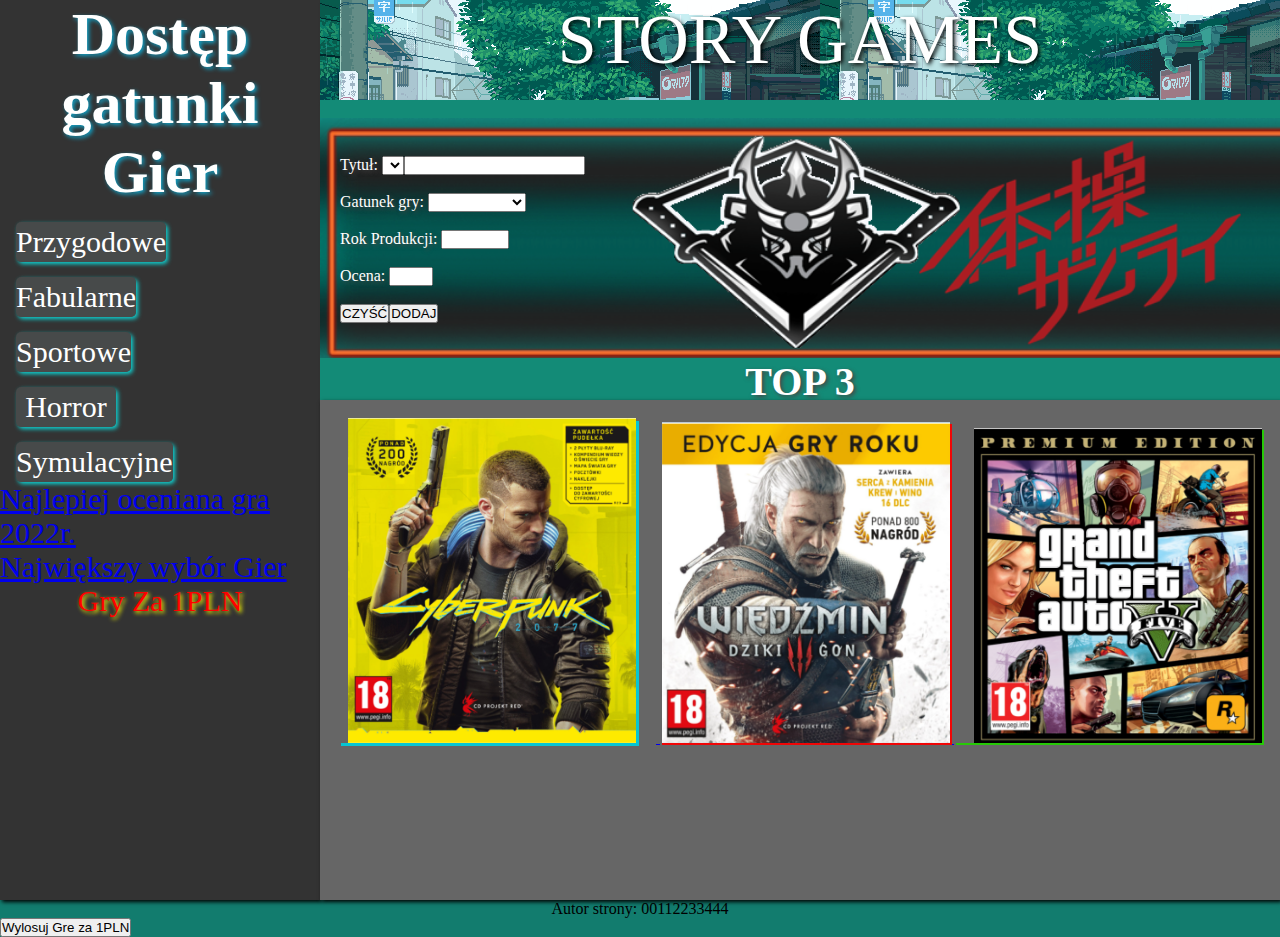
<file: game/index.html>
<!DOCTYPE html>
<html lang="en">
<head>
    <meta charset="UTF-8">
    <meta http-equiv="X-UA-Compatible" content="IE=edge">
    <meta name="viewport" content="width=device-width, initial-scale=1.0">
    <link rel="stylesheet" href="styl1.css">
    <title>Story Games</title>
</head>
<body>
    <div id="panel-lewy">
        <h1 id="lg">Dostęp gatunki Gier</h1>
        <ol>  Przygodowe</ol>
       <br> <ol>  Fabularne</ol>
       <br> <ol>  Sportowe</ol>
       <br> <ol>  Horror</ol>
       <br> <ol>  Symulacyjne</ol>
       <br> <a href="god.jfif">Najlepiej oceniana gra 2022r.</a>
        <br><a href="https://store.steampowered.com">Największy wybór Gier</a>
        <div id="promka"></div>
        <div id="opispromki">Gry Za 1PLN</div>
        
    </div>
    
    <div id="nagłówek"></div>
    <div id="panel-prawypi">STORY GAMES</div>
    <div id="panel-prawydr">
        <br>
        <form action="dodaj.php" method="post">
        <br>Tytuł: <select>
        <input type="text" name="tytul">
        </br><br>
       </select>
    
       Gatunek gry: <select name="gatunki_id">
            <option></option>
            <option value="1">Przygodowe</option>
            <option value="2">Fabularne</option>
            <option value="3">Sportowe</option>
            <option value="4">Horror</option>
            <option value="5">Symulacyjne</option>
            
        </select>
        
        <br><br>Rok Produkcji: <input type="number" min="1950" max="2025" name="rok"/>
            <br><br>Ocena: <input type="number" min="1" max="5" name="ocena"/>
                <br><br><input type="reset" value="CZYŚĆ"><input type="submit" value="DODAJ"></form>
                </form>
                <h3 id="top">TOP 3</h3>
    </div>
    <div id="panel-prawytr">
        <br><a href="http://localhost/game/god.html">
            <img id="pierwsze" src="rag.png">
        </a>
        <a href="http://localhost/game/wiedzmin.html">
            <img id="drugie" src="wiedz.png">
        </a>
        <a href="http://localhost/game/gta.html">
            <img id="trzecie" src="gta.png">
        </a>
    </div>
    <div id="stopka">Autor strony: 00112233444</div>
    
    <script src="app.js"></script>
</body>
</html>
</file>
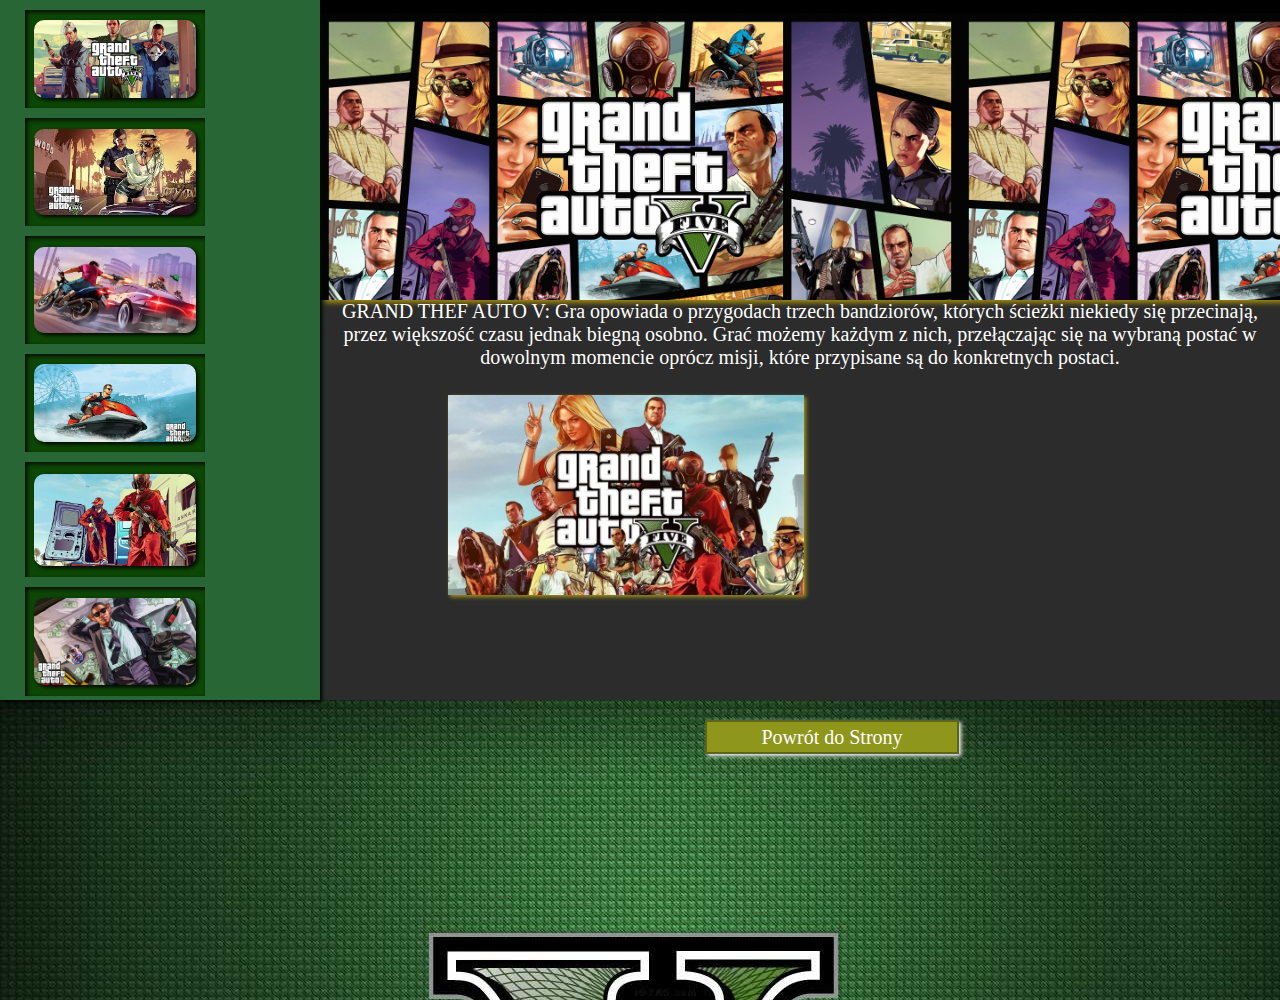
<file: game/gta.html>
<!DOCTYPE html>
<html lang="en">
<head>
    <meta charset="UTF-8">
    <meta http-equiv="X-UA-Compatible" content="IE=edge">
    <meta name="viewport" content="width=device-width, initial-scale=1.0">
    <link rel="stylesheet" href="styltop3.css">
    <title>Grand Thef Auto V</title>
</head>
<body>
    <div id="lewy2">
        <section class="container section22">
            <div class="wrapper-item2">
              <div class="item-photo2">
                <img src="gta/b1.jpg" alt="photo-1" />
              </div>
        
            </div>
            <div class="wrapper-item2">
              <div class="item-photo2">
                <img src="gta/b2.jfif" alt="photo-1" />
              </div>
              
            </div>
            <div class="wrapper-item2">
              <div class="item-photo2">
                <img src="gta/b3.jpg" alt="photo-1" />
              </div>
              
            </div>
            <div class="wrapper-item2">
              <div class="item-photo2">
                <img src="gta/b4.jpg" alt="photo-1" />
              </div>
              
            </div>
            <div class="wrapper-item2">
              <div class="item-photo2">
                <img src="gta/b5.jpg" alt="photo-1" />
              </div>
              
            </div>
            <div class="wrapper-item2">
              <div class="item-photo2">
                <img src="gta/b6.jpg" alt="photo-1" />
              </div>
              
            </div>
            
            
    </div>
    <div id="góra2"></div>
    <div id="srodek2">
        <br>
        <p id="opis">GRAND THEF AUTO V: Gra opowiada o przygodach trzech bandziorów, których ścieżki niekiedy się przecinają, przez większość czasu jednak biegną osobno. Grać możemy każdym z nich, przełączając się na wybraną postać w dowolnym momencie oprócz misji, które przypisane są do konkretnych postaci.</p>
            <a href="https://www.youtube.com/watch?v=hvoD7ehZPcM">
                <img id="drugie2" src="gta/gtalink.jpg">
            </a>
    </div>
    <div id="stopka2"><ul class="menu2">
                <a href="http://localhost/game/index.html"><li>Powrót do Strony</li></a>
              </ul></div>
</body>
</html>
</file>
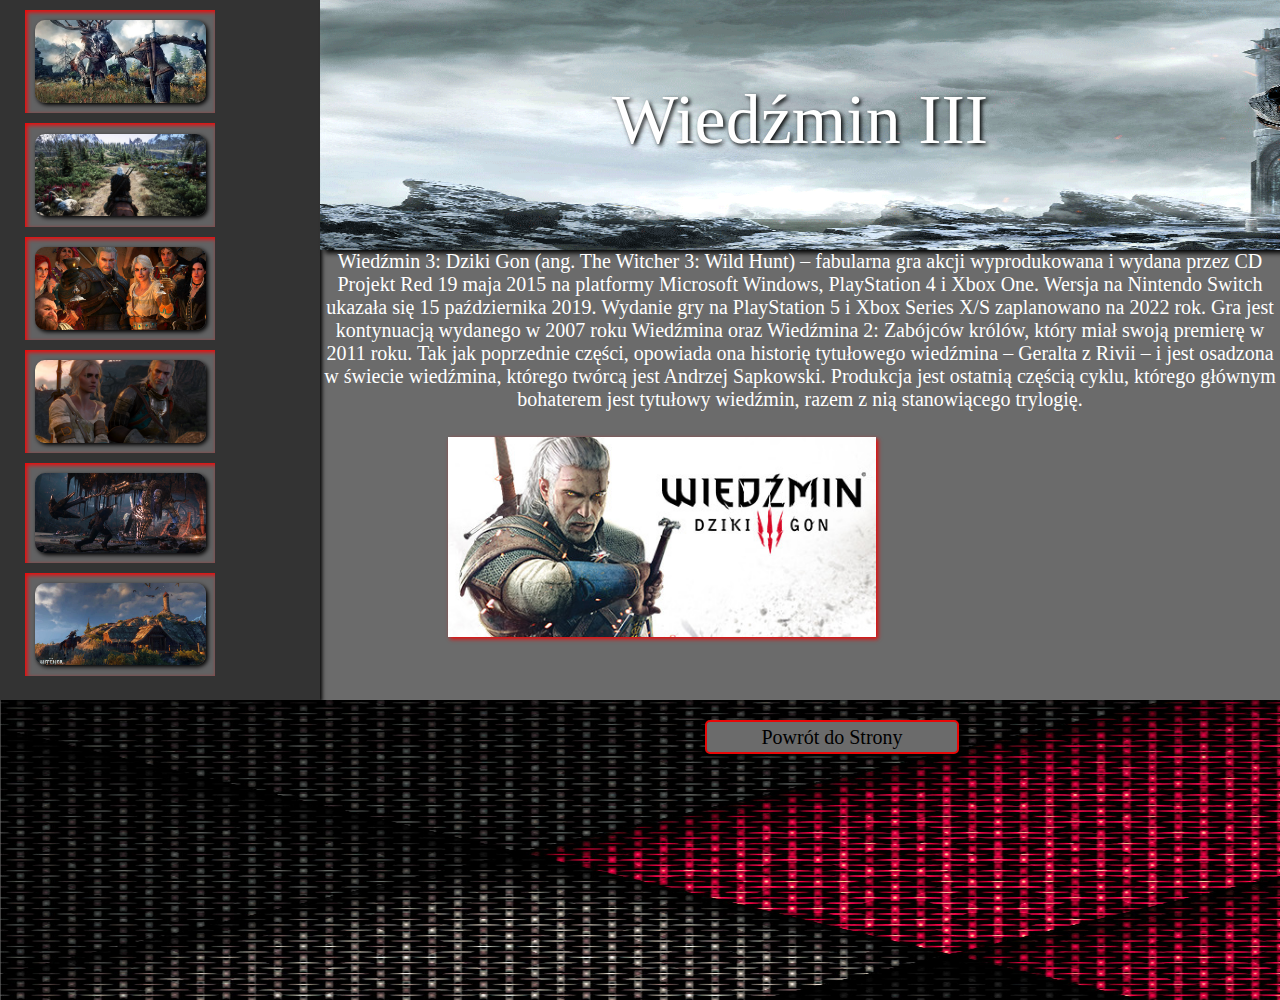
<file: game/wiedzmin.html>
<!DOCTYPE html>
<html lang="en">
<head>
    <meta charset="UTF-8">
    <meta http-equiv="X-UA-Compatible" content="IE=edge">
    <meta name="viewport" content="width=device-width, initial-scale=1.0">
    <link rel="stylesheet" href="styltop3.css">
    <title>Wiedzmin</title>
</head>
<body>
    <div id="lewy">
        <section class="container section2">
            <div class="wrapper-item">
              <div class="item-photo">
                <img src="wiedz/1a.jpg" alt="photo-1" />
              </div>
        
            </div>
            <div class="wrapper-item">
              <div class="item-photo">
                <img src="wiedz/2a.jpeg" alt="photo-1" />
              </div>
              
            </div>
            <div class="wrapper-item">
              <div class="item-photo">
                <img src="wiedz/3a.jpg" alt="photo-1" />
              </div>
              
            </div>
            <div class="wrapper-item">
              <div class="item-photo">
                <img src="wiedz/4a.jpg" alt="photo-1" />
              </div>
              
            </div>
            <div class="wrapper-item">
              <div class="item-photo">
                <img src="wiedz/5a.jpg" alt="photo-1" />
              </div>
              
            </div>
            <div class="wrapper-item">
              <div class="item-photo">
                <img src="wiedz/6a.jpg" alt="photo-1" />
              </div>
              
            
            </div>
            
    </div>
    <div id="góra"><br>Wiedźmin III</div>
    <div id="srodek">
        <br>
        <p id="opis">Wiedźmin 3: Dziki Gon (ang. The Witcher 3: Wild Hunt) – fabularna gra akcji wyprodukowana i wydana przez CD Projekt Red 19 maja 2015 
            na platformy Microsoft Windows, PlayStation 4 i Xbox One. Wersja na Nintendo Switch ukazała się 15 października 2019. Wydanie gry na PlayStation 5 
            i Xbox Series X/S zaplanowano na 2022 rok.
            Gra jest kontynuacją wydanego w 2007 roku Wiedźmina oraz Wiedźmina 2: Zabójców królów, który miał swoją premierę w 2011 roku. Tak jak poprzednie części, 
            opowiada ona historię tytułowego wiedźmina – Geralta z Rivii – i jest osadzona w świecie wiedźmina, którego twórcą jest Andrzej Sapkowski. Produkcja jest ostatnią 
            częścią cyklu, którego głównym bohaterem jest tytułowy wiedźmin, razem z nią stanowiącego trylogię.</p>
            <a href="https://www.youtube.com/watch?v=x05hIYpw1lU">
                <img id="drugie" src="wiedz/wiedzlink.jpg">
            </a>
    </div>
    <div id="stopka"><ul class="menu">
      <a href="http://localhost/game/index.html"><li>Powrót do Strony</li></a>
    </ul></div>
</body>
</html>
</file>
<file: game/styl1.css>
*{
    margin: 0;
    padding: 0;
}
body{
    background-color: #127c6e;
    height: 100%;
    width: 100%;
}
#panel-lewy{
   color: white;
   height: 900px;
   width: 25%; 
   float: left;
   background-color: #333333;
   font-size: 30px;
   object-fit: cover;
    box-shadow: 2px 2px 4px #000;
    
}
#panel-prawypi{
    background-image: url('japan1.gif');
    height: 100px;
    width: 75%;
    text-align: center;
    float: left;
    size: 50px;
    font-size: 70px;
    color: rgb(255, 255, 255);
    object-fit: cover;
    box-shadow: 5px 3px 5px rgb(0, 0, 0);
    text-shadow: 2px 2px 4px rgb(0, 0, 0);
}
#panel-prawydr{
    background-color: rgb(19, 139, 119);
    height: 300px;
    width: 75%;
    float: left;
    object-fit: cover;
    box-shadow: 4px 4px 4px #000;
    text-shadow: 2px 2px 4px rgb(70, 70, 70);
}
#panel-prawytr{
    background-color: #666666;
    height: 500px;
    width: 75%;
    text-align: center;
    float: left;
    object-fit: cover;
    box-shadow: 2px 2px 4px #000;
}

#stopka{
    clear: both;
    background-color: #127c6e;
    text-align: center;
    
}
form{
    padding: 20px;
    background-image: url('tlo2.png');
    background-size: cover;
    height: 200px;
    position: relative;
    color: white;
    width: 1500px;
}
#pierwsze{
    margin-right: 20px;
    padding-left: 10px;
    grid-column: 6px;
    width: 30%;
    height: auto;
    
    object-fit: cover;
    box-shadow: 3px 3px 0px rgb(7, 197, 211);
    display: inline-block;
    text-decoration: none;
    transform: scale(1);
    transition: all 0.25s ease;
    
    
}
#pierwsze:hover{
    transform: scale(1.1);
    box-shadow: 6px 5px 5px rgb(255, 255, 255);
}
#drugie{
    width: 30%;
    height: auto;
    object-fit: cover;
    box-shadow: 2px 2px 0px rgb(240, 6, 6);
    display: inline-block;
    text-decoration: none;
    transform: scale(1);
    transition: all 0.25s ease;
    padding-left: 2px;
}
#drugie:hover{
    transform: scale(1.1);
    box-shadow: 6px 5px 5px rgb(255, 255, 255);
}
#trzecie{
    width: 30%;
    height: auto;
    padding-left: 20px;
    object-fit: cover;
    box-shadow: 2px 2px 0px rgb(39, 201, 7);
    display: inline-block;
    text-decoration: none;
    transform: scale(1);
    transition: all 0.25s ease;
}
#trzecie:hover{
    transform: scale(1.1);
    box-shadow: 6px 5px 5px rgb(255, 255, 255);
}
#top{
    text-align: center;
    color: white;
    font-size: 40px;
}
ol{
    margin-top: 15px;
    margin-left: 5%;
    display: inline-block;
    text-decoration: none;
    color:brown;
    max-width: 300px;
    max-height: 40px;
    min-width: 100px;
    min-height: 20px;
    border-radius: 5px;
    
    box-shadow: 2px 2px 4px rgb(14, 212, 212);
    font-size: 30px;
    text-align: center;
    transform: scale(1);
    transition: all 0.25s ease;
    color: rgb(255, 255, 255);
    background-color: #5a5f5f86;
    line-height: 40px;
    justify-content: center;
    
}
ol:hover {
    transform: scale(1.1);
    box-shadow: 2px 2px 4px rgb(255, 255, 255);

}

#lg{
    font-family: 'Times New Roman', Times, serif;
    text-shadow: 2px 2px 4px rgb(16, 162, 199);
    text-align: center;
}
#php{
    background-color: #127c6e;
    text-align: center;
    height: 400px;
    width: 100%;
    box-shadow: 2px 2px 4px #000;
    font-size: 60px;
    color: white;
    text-shadow: 2px 2px 4px #000;
}

#bd{
    background-color: #333333;
}
.menu li {
    display: inline-block;
  }
  .menu a {
    text-decoration: none;
    color:brown;
  }
.menu a li{
    width: 250px;
    height: 30px;
    border-radius: 5px;
    border: 2px solid rgb(233, 7, 7);
    box-shadow: 2px 2px 4px rgb(2, 2, 2);
    font-size: 20px;
    text-align: center;
    transform: scale(1);
    transition: all 0.25s ease;
    color: #000;
    background-color: #1aa592;
    line-height: 30px;
  }
  .menu a li:hover {
    transform: scale(1.1);
}
#pj{
    background-image: url(git.gif);
    height: 300px;
    text-align: center;
    box-shadow: 2px 2px 4px rgb(2, 2, 2);

}
#foto{
    width: 70%;
    height: auto;
    margin-left: 16%;
    margin-top: 10px;
}
#opispromki{
    text-align: center;
    color: red;
    text-shadow: 2px 2px 4px yellow;
}
</file>
<file: game/styltop3.css>
*{
    margin: 0;
    padding: 0;}
body{
    background-color: rgb(85, 85, 85);
}
#stopka{
    clear: both;
    background-image: url('wiedz/stopka.jpg');
    background-size: 1900px 400px;
    text-align: center;
    height: 300px;
}
#lewy{
    color: white;
   height: 700px;
   width: 25%; 
   float: left;
   background-color: #333333;
   font-size: 30px;
   object-fit: cover;
    box-shadow: 2px 2px 4px #000;
}
#góra{
    background-image: url('wiedz.gif');
    background-size: 1450px 300px;
    height: 250px;
    width: 75%;
    text-align: center;
    float: left;
    size: 50px;
    font-size: 70px;
    color: rgb(255, 255, 255);
    object-fit: cover;
    box-shadow: 5px 3px 5px rgb(0, 0, 0);
    text-shadow: 2px 2px 4px rgb(0, 0, 0);
}
#srodek{
    background-color: #6b6b6b;
    height: 700px;
    box-shadow: 5px 3px 5px rgb(255, 0, 0);
}
.section2 {
    display: flex;
    flex-direction: row;
    flex-wrap: wrap;
    justify-content: space-between;
  
  }
  .wrapper-item {
    display: flex;
    flex-direction: column;
    justify-content: center;
    align-items: center;
    box-shadow: inset 2px 2px 4px #ff0101;
    box-sizing: 10px;
    width: 190px;
    height: auto;
    background-color: rgb(98, 98, 99);
    margin-top: 10px;
    margin-left: 25px;
    margin-right: 25px;
  }
  .item-photo {
    width: 90%;
    height: 80%;
    border-radius: 10px;
  
  }
  .item-photo img {
    width: 100%;
    height: 100%;
    object-fit: cover;
    border-radius: 10px;
    box-shadow: 2px 2px 4px #000;
  }
  .menu li {
    display: inline-block;
    margin-left: 30%;
    margin-top: 20px;
  }
  .menu a {
    text-decoration: none;
    color:brown;
  }
.menu a li{
    width: 250px;
    height: 30px;
    border-radius: 5px;
    border: 2px solid rgb(233, 7, 7);
    box-shadow: 2px 2px 4px rgb(2, 2, 2);
    font-size: 20px;
    text-align: center;
    transform: scale(1);
    transition: all 0.25s ease;
    color: #000;
    background-color: #6b6b6b;
    line-height: 30px;
  }
  .menu a li:hover {
    transform: scale(1.1);
}
#opis{
    color: white;
    font-size: 20px;
    text-align: center;
}
#drugie{
    margin-top: 2%;
    margin-left: 10%;
    height: 200px;
    width: autopx;
    object-fit: cover;
    box-shadow: 2px 2px 4px rgb(240, 6, 6);
    display: inline-block;
    text-decoration: none;
    transform: scale(1);
    transition: all 0.25s ease;
}
#drugie:hover{
    transform: scale(1.1);
    box-shadow: 6px 5px 5px rgb(255, 255, 255);
}

#stopka2{
    clear: both;
    background-image: url('gta/stopa.jpg');
    background-size: 100%;
    text-align: center;
    height: 300px;
}
#lewy2{
    color: white;
   height: 700px;
   width: 25%; 
   float: left;
   background-color: #286635;
   font-size: 30px;
   object-fit: cover;
    box-shadow: 2px 2px 4px #000;
}
#góra2{
    background-image: url('gta/tło.jpg');
    background-size: auto 400px;
    height: 300px;
    width: 75%;
    text-align: center;
    float: left;
    size: 50px;
    font-size: 70px;
    color: rgb(255, 255, 255);
    object-fit: cover;
    box-shadow: 5px 3px 5px rgb(158, 137, 15);
    text-shadow: 2px 2px 4px rgb(27, 27, 25);
}
#srodek2{
    background-color: #2c2c2c;
    height: 700px;
}
.section22 {
    display: flex;
    flex-direction: row;
    flex-wrap: wrap;
    justify-content: space-between;
  
  }
  .wrapper-item2 {
    display: flex;
    flex-direction: column;
    justify-content: center;
    align-items: center;
    box-shadow: inset 2px 2px 4px #070707;
    box-sizing: 10px;
    width: 180px;
    height: auto;
    background-color: rgb(13, 71, 5);
    margin-top: 10px;
    margin-left: 25px;
    margin-right: 25px;
  }
  .item-photo2 {
    width: 90%;
    height: 80%;
    border-radius: 10px;
  
  }
  .item-photo2 img {
    width: 100%;
    height: 100%;
    object-fit: cover;
    border-radius: 10px;
    box-shadow: 2px 2px 4px #000;
  }
.menu2 li {
  display: inline-block;
  margin-left: 30%;
  margin-top: 20px;
}
.menu2 a {
  text-decoration: none;
  color:rgb(42, 165, 58);
}
.menu2 a li{
  width: 250px;
  height: 30px;
  border: 2px solid rgb(94, 99, 31);
  box-shadow: 2px 2px 4px rgb(253, 253, 253);
  font-size: 20px;
  text-align: center;
  transform: scale(1);
  transition: all 0.25s ease;
  color: rgb(255, 255, 255);
  background-color: #8e961c;
  line-height: 30px;
}
.menu2 a li:hover {
  transform: scale(1.1);
}
#drugie2{
    margin-top: 2%;
    margin-left: 10%;
    height: 200px;
    width: auto;
    object-fit: cover;
    box-shadow: 2px 2px 4px rgb(161, 148, 25);
    display: inline-block;
    text-decoration: none;
    transform: scale(1);
    transition: all 0.25s ease;
}
#drugie2:hover{
    transform: scale(1.1);
    box-shadow: 6px 5px 5px rgb(255, 255, 255);
}
#stopka23{
    clear: both;
    background-image: url('god/bugs.gif');
    background-size: 100%;
    text-align: center;
    height: 300px;
}
#lewy23{
    color: white;
   height: 700px;
   width: 25%; 
   float: left;
   background-image: url('god/lewo.jpg');
   background-size: 100%;
   font-size: 30px;
   object-fit: cover;
  box-shadow: 2px 2px 4px #000;
}
#góra23{
    background-image: url('god/nagl.jpg');
    background-size: 1390px 400px;
    height: 300px;
    width: 75%;
    text-align: center;
    float: left;
    size: 50px;
    font-size: 70px;
    color: rgb(180, 159, 37);
    object-fit: cover;
    box-shadow: 5px 3px 5px rgb(17, 206, 212);
    text-shadow: 2px 2px 4px rgb(114, 114, 31);
}
#srodek23{
    background-color: #20b1b6;
    height: 700px;
    box-shadow: 2px 2px 4px rgb(14, 226, 208);
}
.section223 {
  display: flex;
  flex-direction: row;
  flex-wrap: wrap;
  justify-content: space-between;

}
.wrapper-item23 {
  display: flex;
  flex-direction: column;
  justify-content: center;
  align-items: center;
  box-shadow: inset 2px 2px 4px #070707;
  box-sizing: 10px;
  width: 180px;
  height: auto;
  background-color: rgb(26, 202, 193);
  margin-top: 10px;
  margin-left: 25px;
  margin-right: 25px;
}
.item-photo23 {
  width: 90%;
  height: 80%;
  border-radius: 10px;

}
.item-photo23 img {
  width: 100%;
  height: 100%;
  object-fit: cover;
  border-radius: 10px;
  box-shadow: 2px 2px 4px #000;
}
.menu23 li {
  display: inline-block;
  margin-left: 30%;
  margin-top: 20px;
}
.menu23 a {
  text-decoration: none;
  color:rgb(18, 155, 132);
}
.menu23 a li{
  width: 250px;
  height: 30px;
  border: 2px solid rgb(3, 216, 231);
  box-shadow: 2px 2px 4px rgb(253, 253, 253);
  font-size: 20px;
  text-align: center;
  transform: scale(1);
  transition: all 0.25s ease;
  color: rgb(0, 0, 0);
  text-shadow: #000000;
  background-color: #dab334;
  line-height: 30px;
}
.menu23 a li:hover {
  transform: scale(1.1);
}
#drugie23{
    margin-top: 1%;
    margin-left: 10%;
    height: 200px;
    width: auto;
    object-fit: cover;
    box-shadow: 3px 3px 5px rgb(0, 0, 0);
    display: inline-block;
    text-decoration: none;
    transform: scale(1);
    transition: all 0.25s ease;
}
#drugie23:hover{
    transform: scale(1.1);
    box-shadow: 6px 5px 5px rgb(255, 255, 255);
}
</file>
